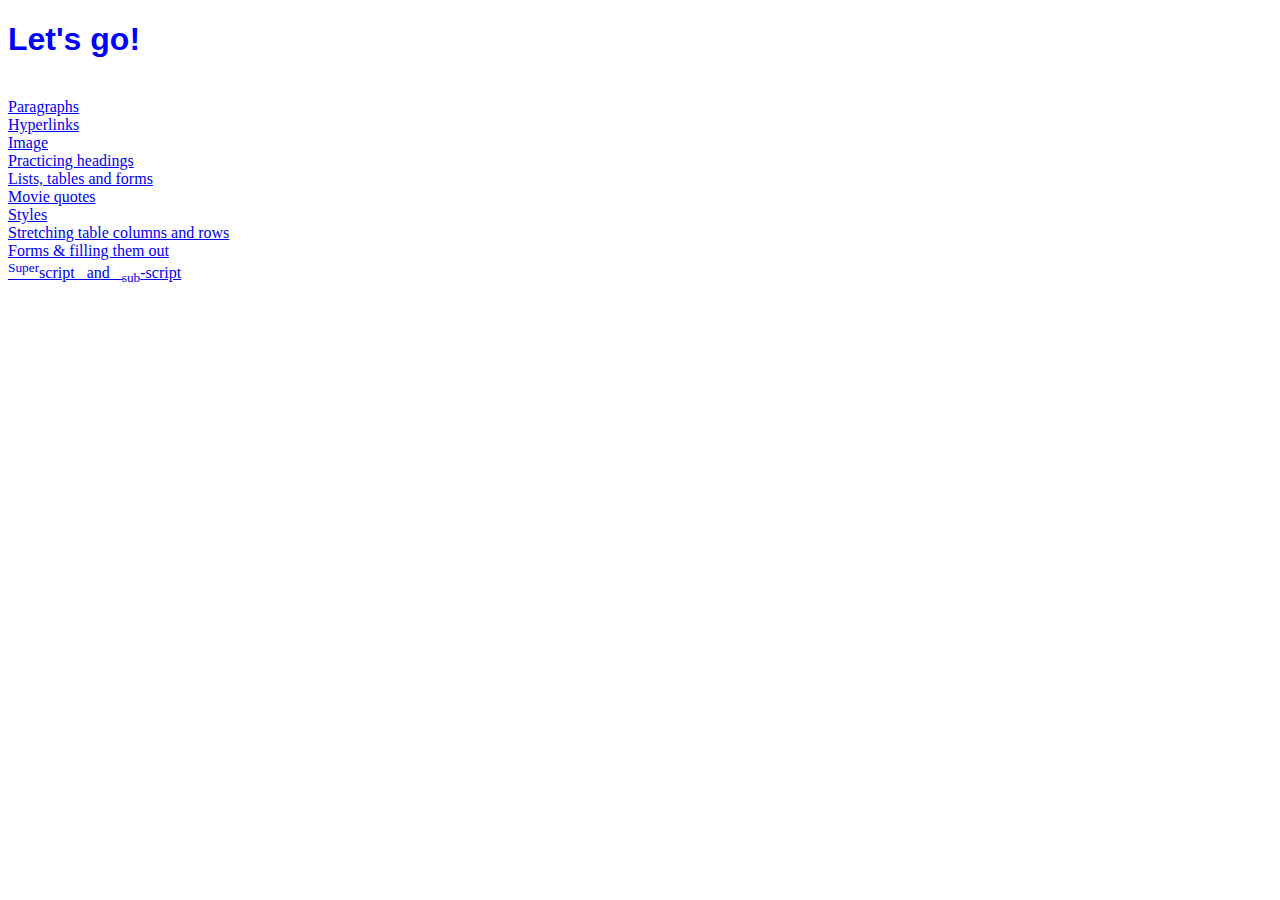
<file: index.html>
<!DOCTYPE html>
<html>
<head>
	<title>Web-development practice - Back to the basics</title>
	<link rel="stylesheet" type="text/css" href="style.css">
</head>
<body>
    <h1 title="Time to practice some code (web)development" lang="en">Let's go!</h1>
	<h1 hidden>Adeel Khan, also known as 'genidma' here from the South Western Ontario region. Close to Toronto.</h1><br>

<!-- I'll be plugging in the various files that I've created and hyperlink them to the index.html page. I'm not sure of the actual utility. But, atleast everything will be accessible from the main page and it will look nice and tidy -->
<a href="para-test.html">Paragraphs</a><br>
<a href="hyperlinks.html">Hyperlinks</a><br>
<a href="imagetest.html">Image</a><br>
<a href="headings.html">Practicing headings</a><br>
<a href="lists-tables-forms.html">Lists, tables and forms</a><br>
<a href="moviequotes.html">Movie quotes</a><br>
<a href="stylin.html">Styles</a><br>
<a href="span.html">Stretching table columns and rows</a><br>
<a href="forms.html">Forms & filling them out</a><br>
<a href="superandsubscript.html"><sup>Super</sup>script  &nbsp and  &nbsp <sub>sub</sub>-script</a><br>

</body>
</html>
</file>
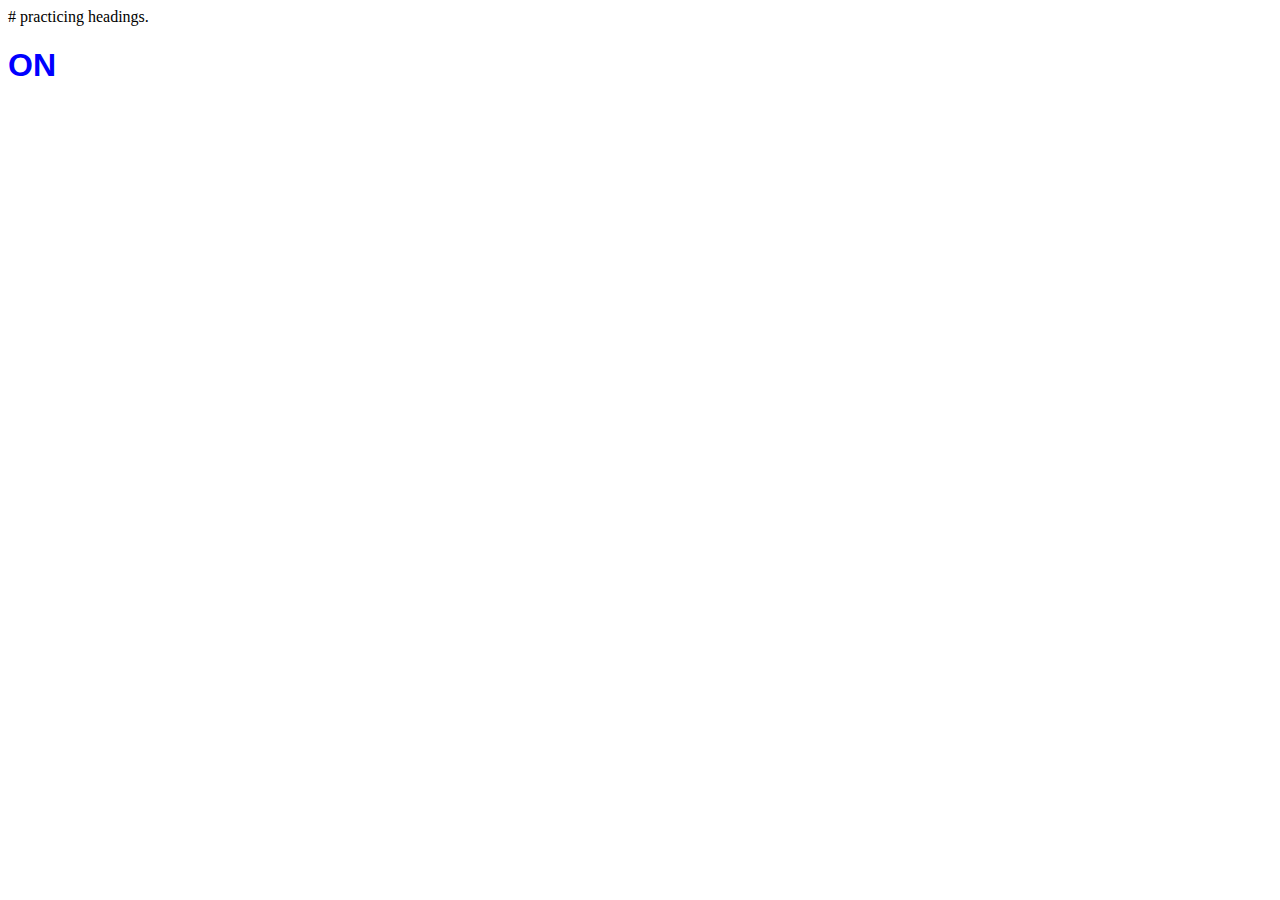
<file: coding-for-d.html>
<!DOCTYPE html>
<html>
<head>
	<title>Testing coding</title>
	<link rel="stylesheet" type="text/css" href="style.css">
</head>
<body>

# practicing headings. 
	<h1 title="Canada - Ontario" lang="en">ON</h1>
	<h1 hidden>Toronto</h1>

</body>
</html>
</file>
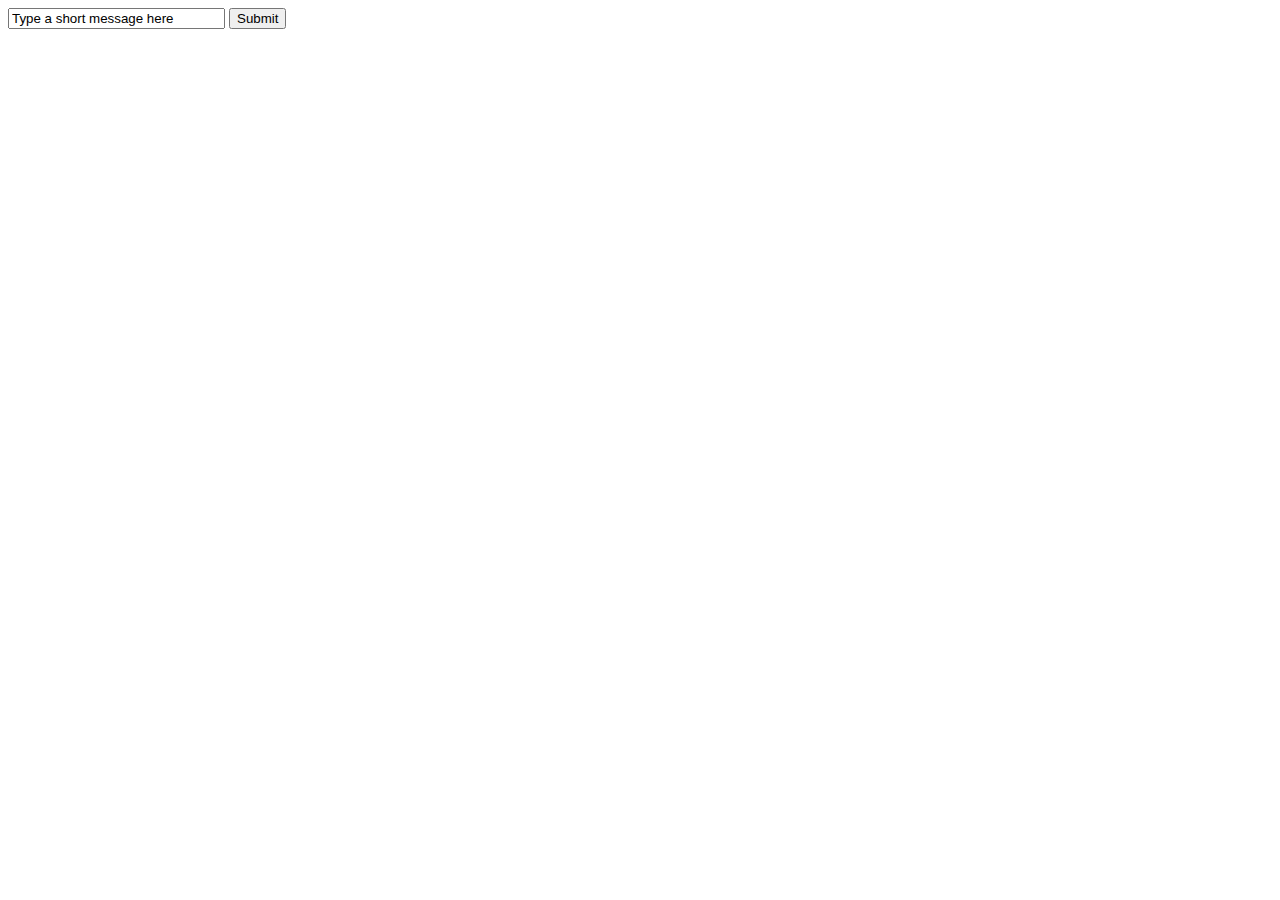
<file: forms.html>
<!DOCTYPE html>
<html>
<head>
	<title>Filling out forms. Baby</title>
	<link rel="stylesheet" type="text/css" href="style.css">
</head>
<body>

<form action="mailto:thisgoesnowhere@heythere.com" method="POST">

	<input type="text" size="24" value="Type a short message here">
	
	<input type="submit">

</form>
</body>
</html>
</file>
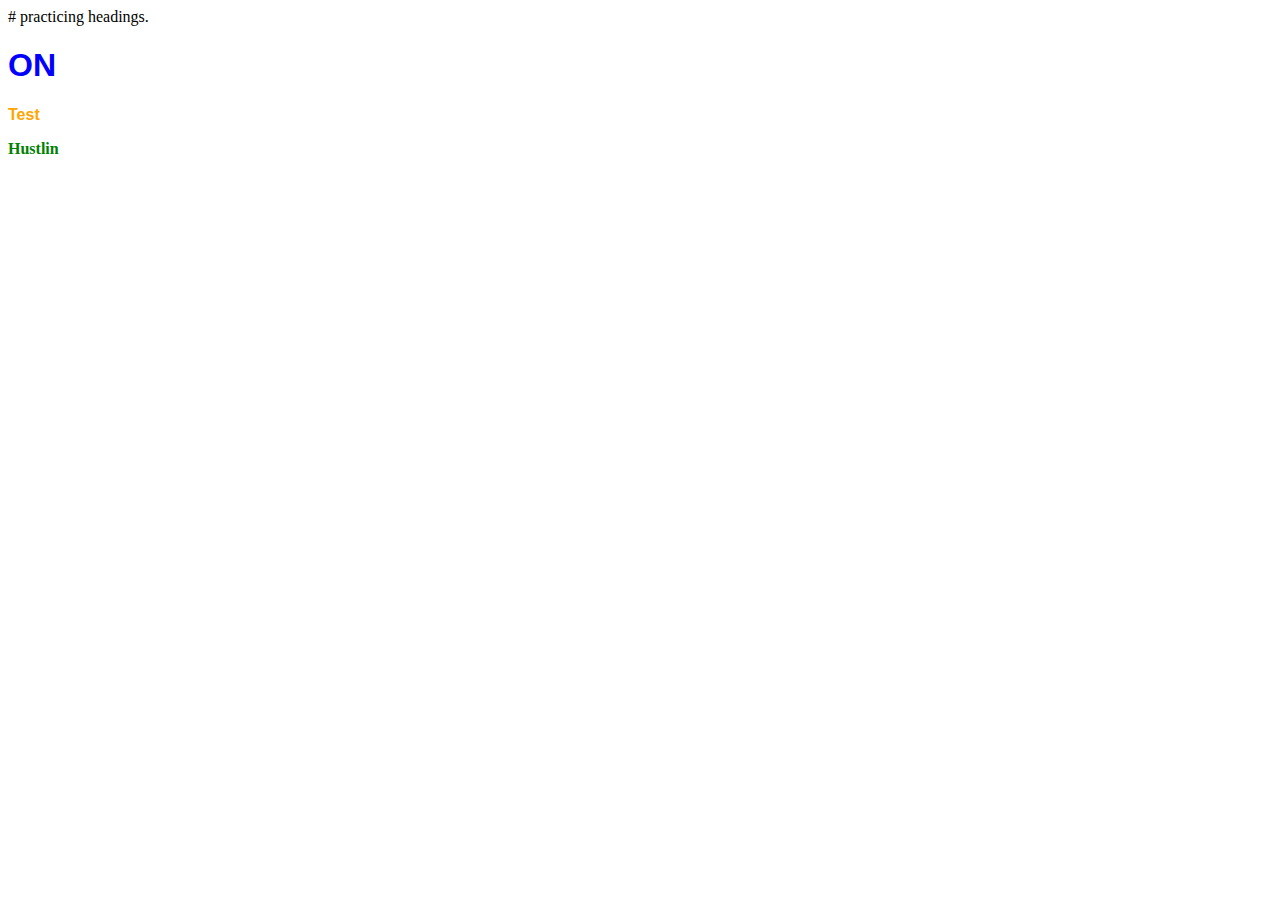
<file: headings.html>
<!DOCTYPE html>
<html>
<head>
	<title>Testing coding</title>
	<link rel="stylesheet" type="text/css" href="style.css">
</head>
<body>

# practicing headings. 
	<h1 title="Canada - Ontario" lang="en">ON</h1>

	<h1 hidden>Toronto</h1>

	<h2 title="This is a test" lang="en">Test</h2>

	<h3 title="Keep hustlin" lang="en">Hustlin</h3>

</body>
</html>
</file>
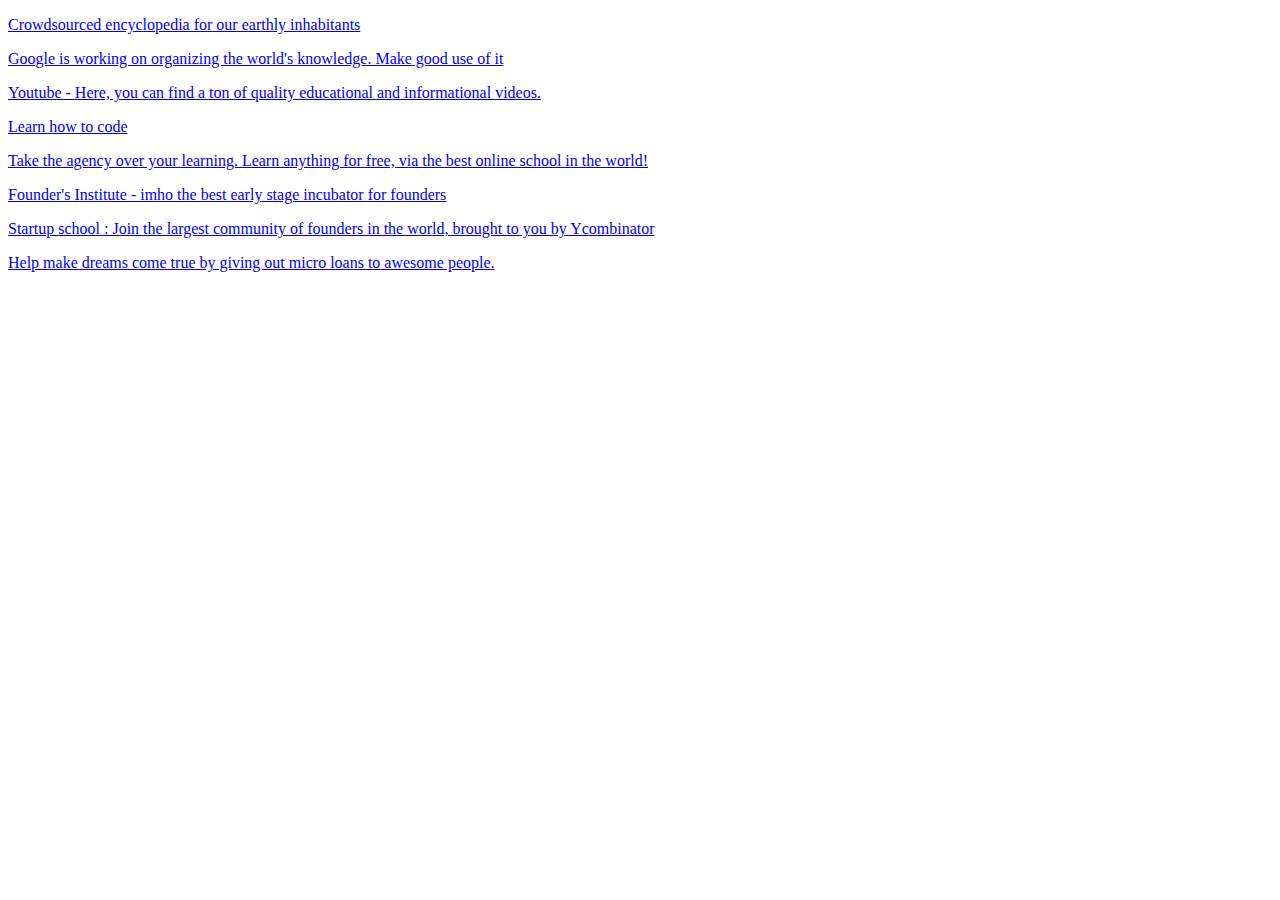
<file: hyperlinks.html>
<!DOCTYPE html>
<html>
<head>
	<title>Let's test hyperlinks</title>
</head>
<body>

	<p><a href="http://wikipedia.com">Crowdsourced encyclopedia for our earthly inhabitants</a><br></p>
	<p><a href="http://google.com">Google is working on organizing the world's knowledge. Make good use of it</a></p>
	<p><a href="http://youtube.com">Youtube - Here, you can find a ton of quality educational and informational videos.</a></p>
	<p><a href="http://codeacademy.com">Learn how to code</a><br></p>
	<p><a href="http://khanacademy.com">Take the agency over your learning. Learn anything for free, via the best online school in the world!</a><br></p>
	<p><a href="http://fi.co"> Founder's Institute - imho the best early stage incubator for founders </a><br></p>
	<p><a href="http://startupschool.com">Startup school : Join the largest community of founders in the world, brought to you by Ycombinator</a><br></p>
	<p><a href="http://kiva.org">Help make dreams come true by giving out micro loans to awesome people.</a><br></p>

</body>
</html>
</file>
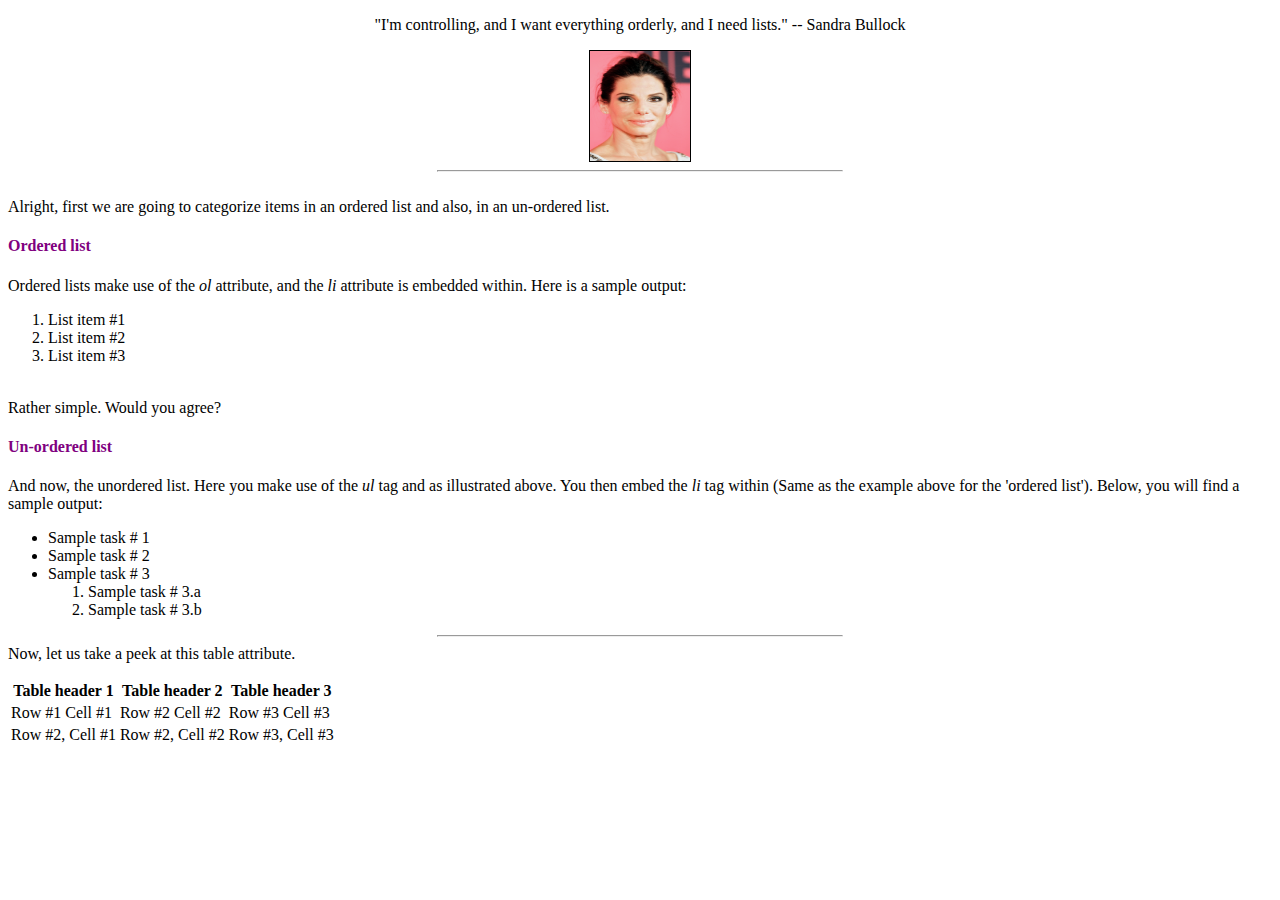
<file: lists-tables-forms.html>
<!DOCTYPE html>
<html>
<head>
	<title>Let's do this!</title>
	<link rel="stylesheet" type="text/css" href="style.css">

</head>
<body>
	<p></p>
	<center>"I'm controlling, and I want everything orderly, and I need lists." -- Sandra Bullock</center><p>
		<center>
			<img src="img/sbullock.jpg" width="100" height="110" border="1" alt="Sandra Bullock has been mentioned in the quote. So let's add an image for this beautiful person." lang="en">
		</center>


<hr width="32%">

<br>

		</div>
		Alright, first we are going to categorize items in an ordered list and also, in an un-ordered list.<p></p>
		<h4>Ordered list</h4>
		Ordered lists make use of the <em>ol</em> attribute, and the <em>li</em> attribute is embedded within. Here is a sample output:
		<ol>
			<li>List item #1</li>
			<li>List item #2</li>
			<li>List item #3</li>
		</ol><p></p>
		<br>
		Rather simple. Would you agree?<p></p>

		<h4>Un-ordered list</h4>
		And now, the unordered list. Here you make use of the <em>ul</em> tag and as illustrated above. You then embed the <em>li</em> tag within (Same as the example above for the 'ordered list'). Below, you will find a sample output:
		<ul>
			<li>Sample task # 1</li>
			<li>Sample task # 2</li>
			<li>Sample task # 3</li>
				<ol>
					<li>Sample task # 3.a</li>
					<li>Sample task # 3.b</li>	

		</ul>
<hr width="32%">
Now, let us take a peek at this table attribute.<p></p>
<table>
	<tr>
		<th>Table header 1</th>
		<th>Table header 2</th>
		<th>Table header 3</th>

	</tr>
	<tr>
		<td>Row #1 Cell #1</td>
		<td>Row #2 Cell #2</td>
		<td>Row #3 Cell #3</td>
	
	</tr>
	<tr>
		<td>Row #2, Cell #1</td>
		<td>Row #2, Cell #2</td>
		<td>Row #3, Cell #3</td>
	

	</tr>
</table>


</body>
</html>
</file>
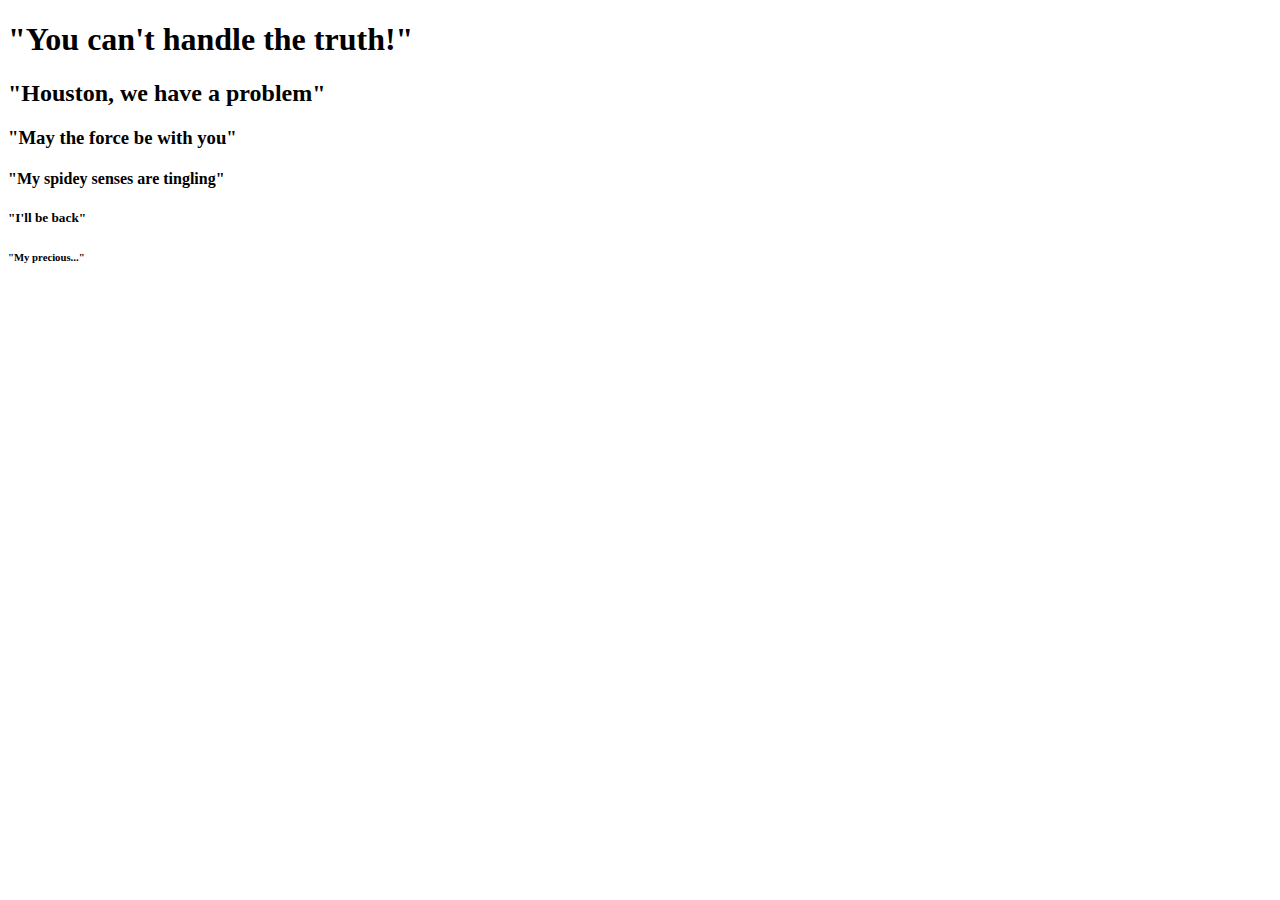
<file: moviequotes.html>
<!DOCTYPE html>
<html>
<head>
	<title>Favorite movie quotes - Plus headings test</title>
</head>
<body>
	<h1>"You can't handle the truth!"</h1>

	<h2>"Houston, we have a problem"</h2>

	<h3>"May the force be with you"</h3>

	<h4>"My spidey senses are tingling"</h4>

	<h5>"I'll be back"</h5>

	<h6>"My precious..."</h6>

</body>
</html>
</file>
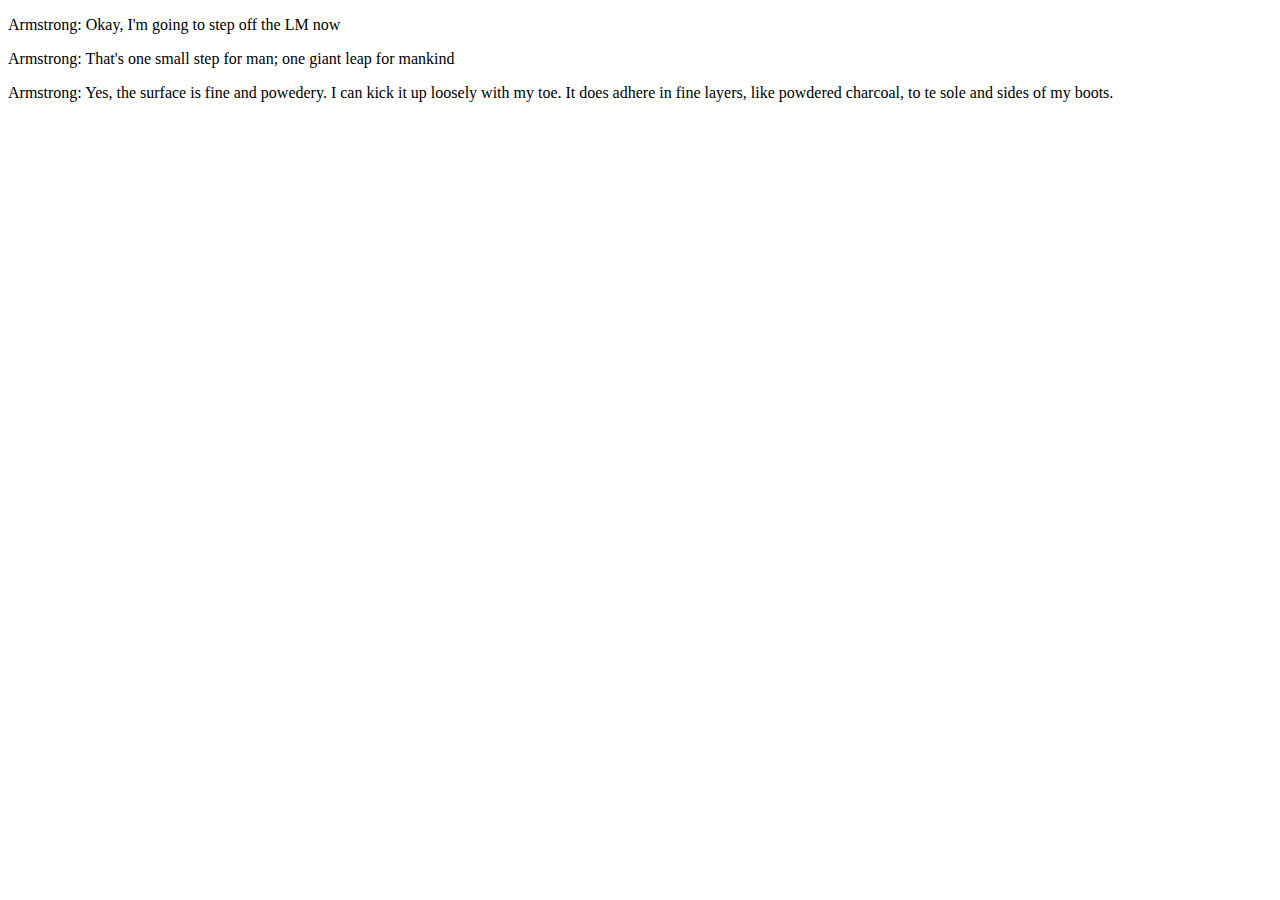
<file: para-test.html>
<!DOCTYPE html>
<html>
<head>
	<title>Paragraph test</title>
</head>
<body>

	<p> Armstrong: Okay, I'm going to step off the LM now</p>

	<p> Armstrong: That's one small step for man; one giant leap for mankind</p>

	<p> Armstrong: Yes, the surface is fine and powedery. I can kick it up loosely with my toe. It does adhere in fine layers, like powdered charcoal, to te sole and sides of my boots.</p>


</body>
</html>
</file>
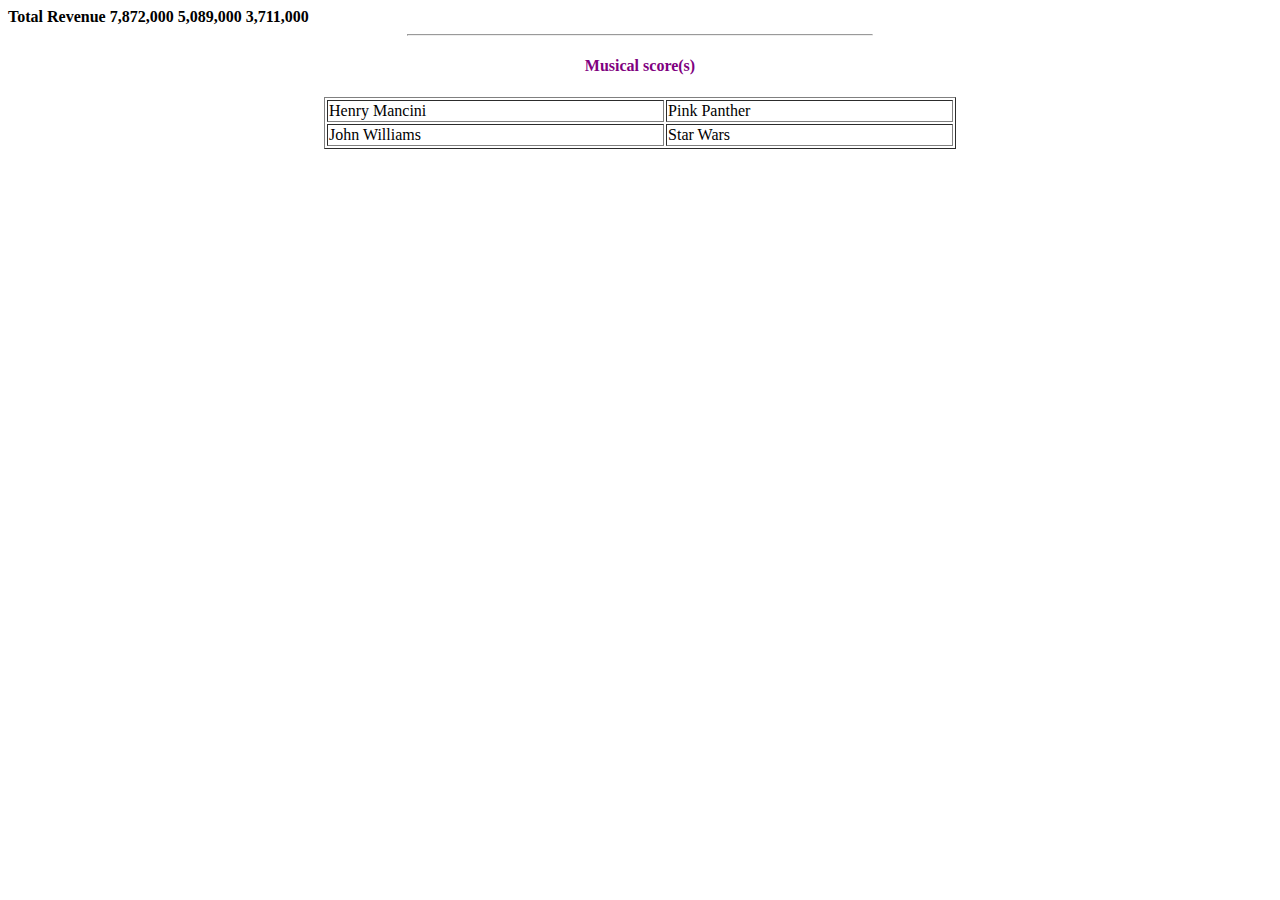
<file: span.html>
<!DOCTYPE html>
<html>
<head>
	<title>Stretching table columns and rows</title>
	<link rel="stylesheet" type="text/css" href="style.css">
</head>

<!-- In this section I am going to learn about stretching table columns and rows. The example cited is a portio of the income statement for one of the major social media site(s) -->
<body>
	<tr>
		<td colspan="2">
			<strong> Total Revenue</strong>
		</td>

		<td>
			<strong>7,872,000</strong>
		</td>

		<td>
			<strong>5,089,000</strong>
		</td>

		<td>
			<strong>3,711,000</strong>
		</td>
	</tr>

<hr width="36.77777%">

<!--Alright, we are going to use the same file. This example (below) makes use of the table align attribute, which may very well have been depreciated by now. But, let's try and see if the code renders anything -->
<p></p>

<h4 align="center">Musical score(s)</h4>
<!-- Note: I did create a table - vertical-align value in the style.css file. But it doesn't look like it's working -->
<table align="center" width="50%" border="1">
	<tr>
		<td>Henry Mancini</td>
		<td>Pink Panther</td>
	</tr>

	<tr>
		<td>John Williams</td>
		<td>Star Wars</td>
	</tr>

</body>
</html>
</file>
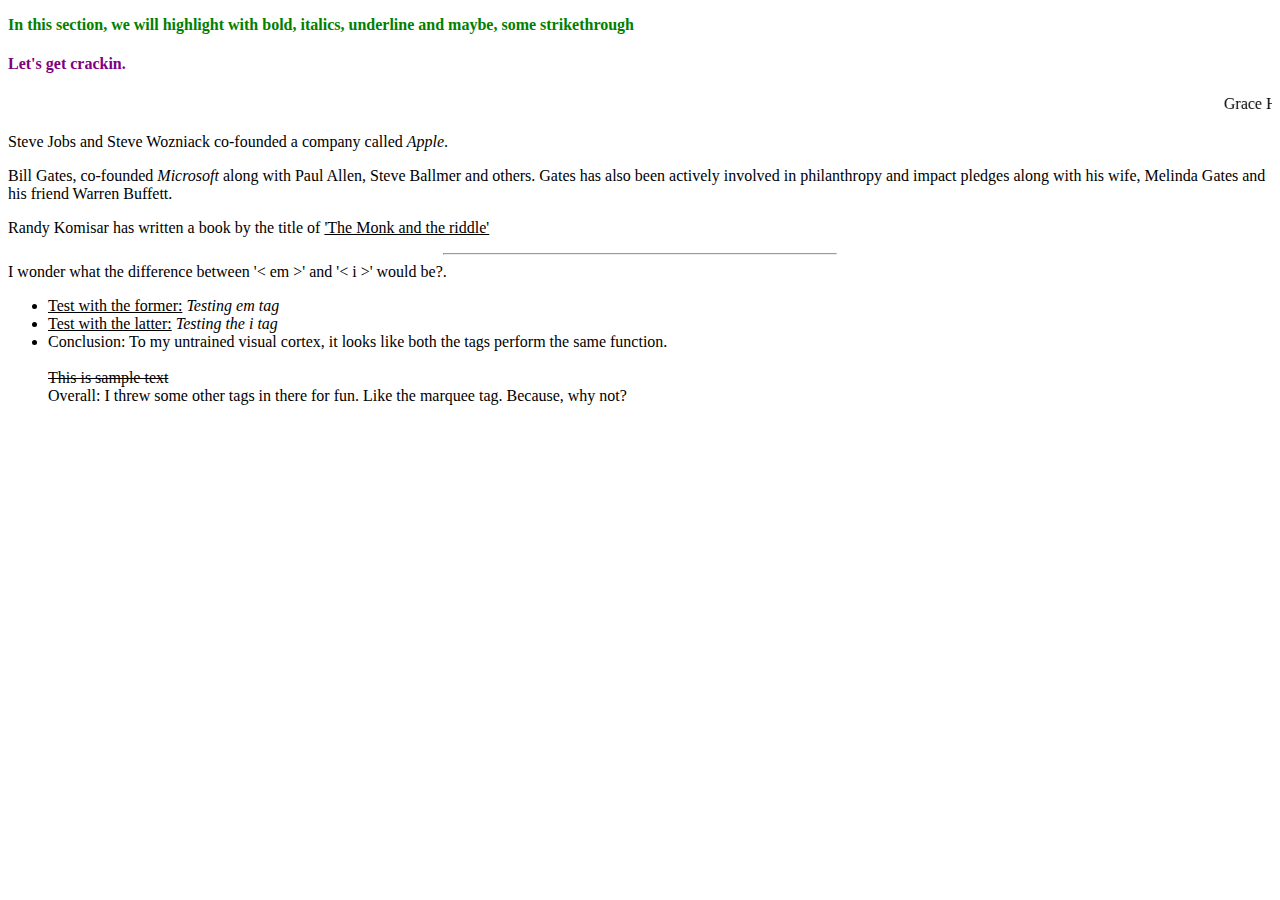
<file: stylin.html>
<!DOCTYPE html>
<html>
<head>
	<title>Practicing some styles</title>
	<link rel="stylesheet" type="text/css" href="style.css">
</head>
<body>
<h3>In this section, we will highlight with bold, italics, underline and maybe, some strikethrough</h3>
<h4>Let's get crackin.</h3>

<p>
	<marquee>Grace Hopper, <strong>a US Navy rear admiral</strong>, popularized the term 'debugging'. She actually took out a moth from one of the classical computers from back in the days. The rest, as they, is history.</marquee> <p></p>

	Steve Jobs and Steve Wozniack co-founded a company called <em>Apple</em>. <p></p>

	Bill Gates, co-founded <em>Microsoft</em> along with Paul Allen, Steve Ballmer and others. Gates has also been actively involved in philanthropy and impact pledges along with his wife, Melinda Gates and his friend Warren Buffett.<p></p>

	Randy Komisar has written a book by the title of <u>'The Monk and the riddle'</u><br><p></p>

	<hr width="31%">

	I wonder what the difference between '< em >' and '< i >' would be?. <br>
	<ul>
		<li><u>Test with the former:</u> <em>Testing em tag</em></li>
		<li><u>Test with the latter:</u> <i>  Testing the i tag</i></li>
		<li>Conclusion: To my untrained visual cortex, it looks like both the tags perform the same function.</li><br>
	<del>This is sample text</del><br>

	Overall: I threw some other tags in there for fun. Like the marquee tag. Because, why not?


	<del></del>
	
</p>

</body>
</html>
</file>
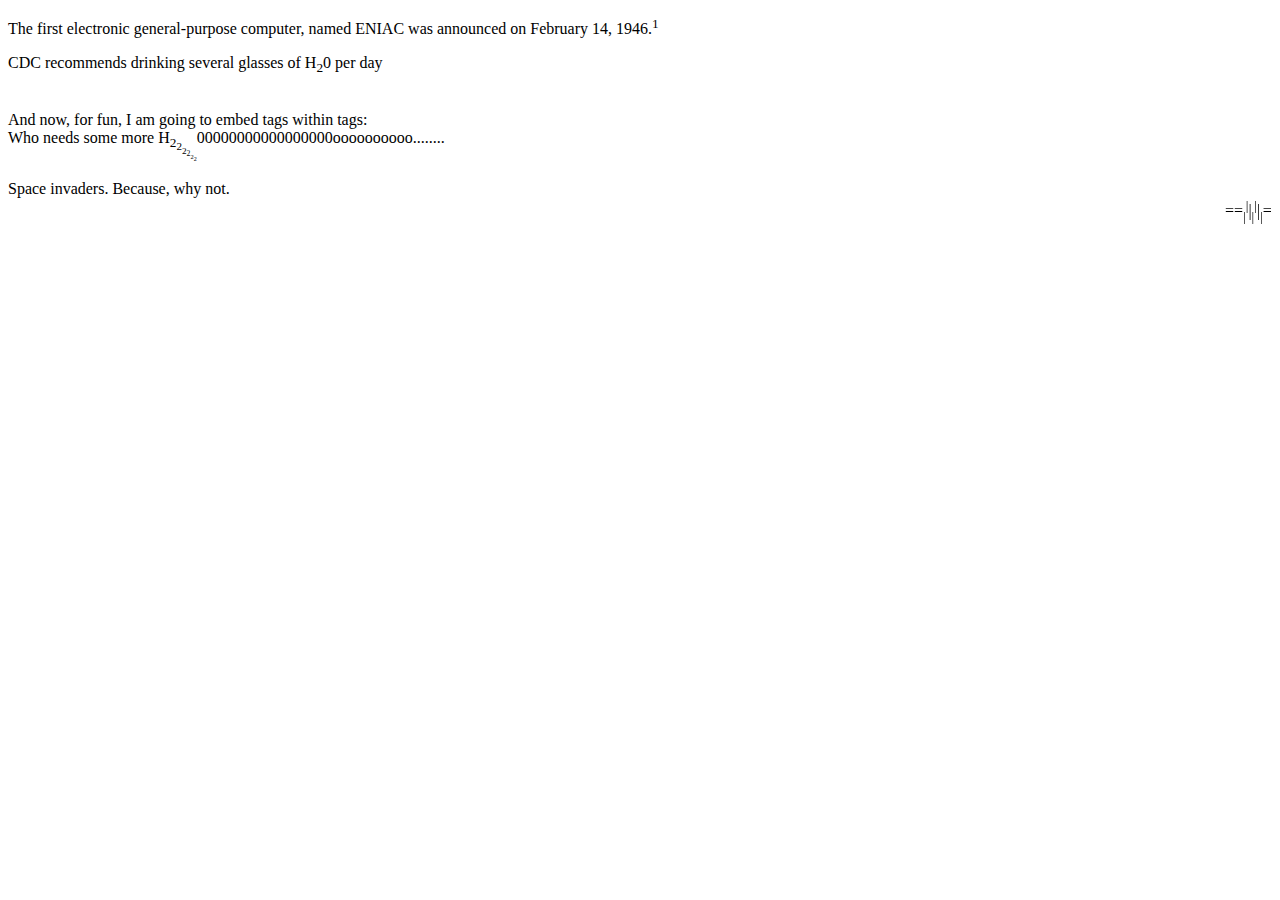
<file: superandsubscript.html>
<!DOCTYPE html>
<html>
<head>
	<title>Raising and lowering text with superscript and subscript</title>
</head>
<body>
	<p>The first electronic general-purpose computer, named ENIAC was announced on February 14, 1946.<sup>1</sup></p>
	<p>CDC recommends drinking several glasses of H<sub>2</sub>0 per day</p><br>

	And now, for fun, I am going to embed tags within tags:<br>
	Who needs some more H<sub>2<sub>2<sub>2<sub>2<sub>2<sub>2</sub></sub></sub></sub></sub></sub>00000000000000000oooooooooo........<br>
	<br>

	Space invaders. Because, why not.<br>

<marquee>	==<sub>|</sub><sup>|</sup>|<sub>|</sub><sup>|</sup>|<sub>|</sub>== </marquee>


</body>
</html>
</file>
<file: style.css>
h1 {font-family: Verdana, sans-serif; color: blue; font-size: 200%}

h2 {font-family: sans-serif, sans-serif; color: Orange; font-size: 100%}

h3 {font-family: cursive, cursive; color: green; font-size: 100%}

h4 {font-family: fantasy, cursive; color: purple; font-size: 100%}

img {
	vertical-align: middle;
}

table {
	vertical-align: text-top;
}
</file>
